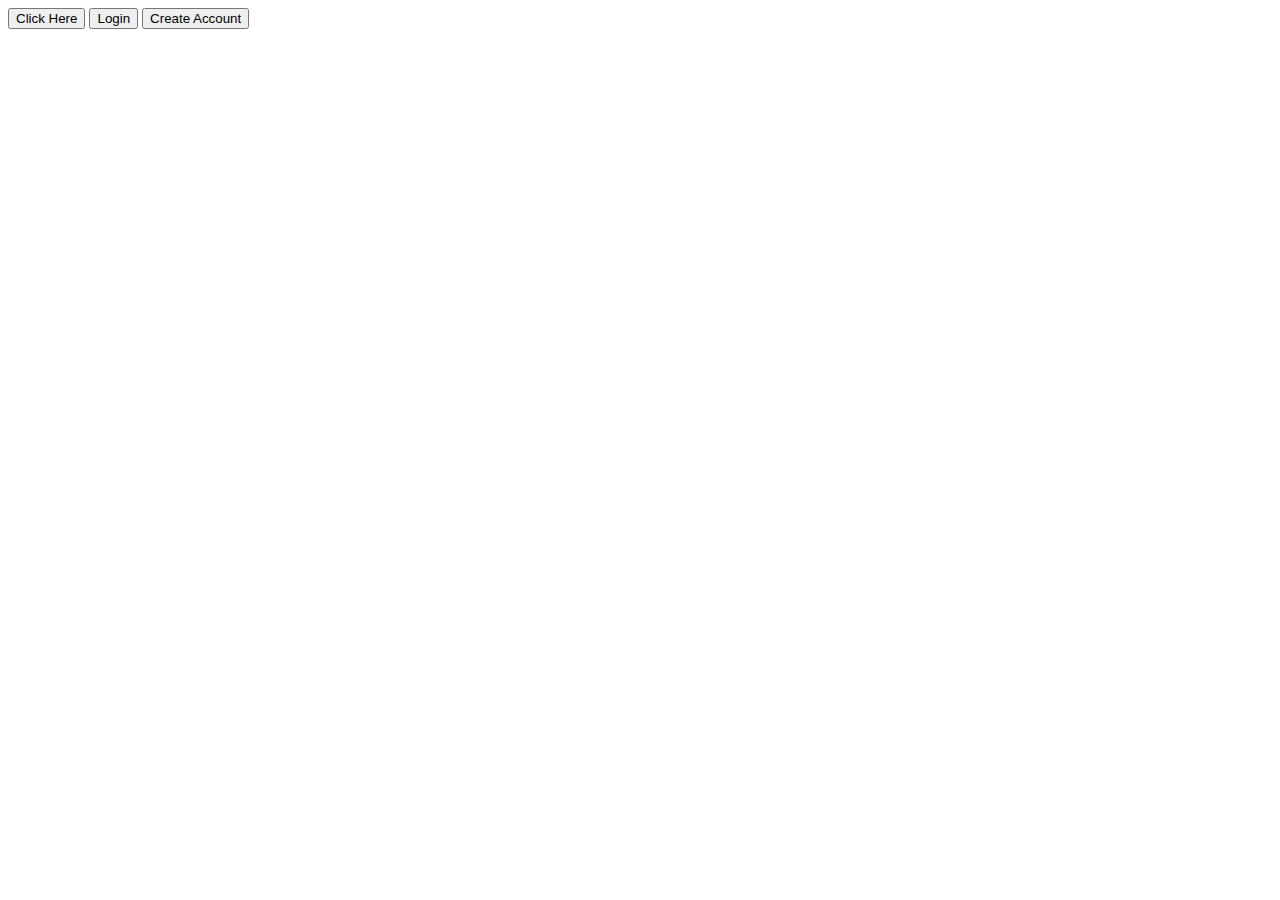
<file: index.html>
<!doctype html>
<html lang="en">
<head>
    <meta charset="UTF-8">
    <meta name="viewport"
          content="width=device-width, user-scalable=no, initial-scale=1.0, maximum-scale=1.0, minimum-scale=1.0">
    <meta http-equiv="X-UA-Compatible" content="ie=edge">
    <title>Button</title>
</head>
<body>
<button onclick="alert('Thanks')">Click Here</button>
<button>Login</button>
<button>Create Account</button>
</body>
</html>
</file>
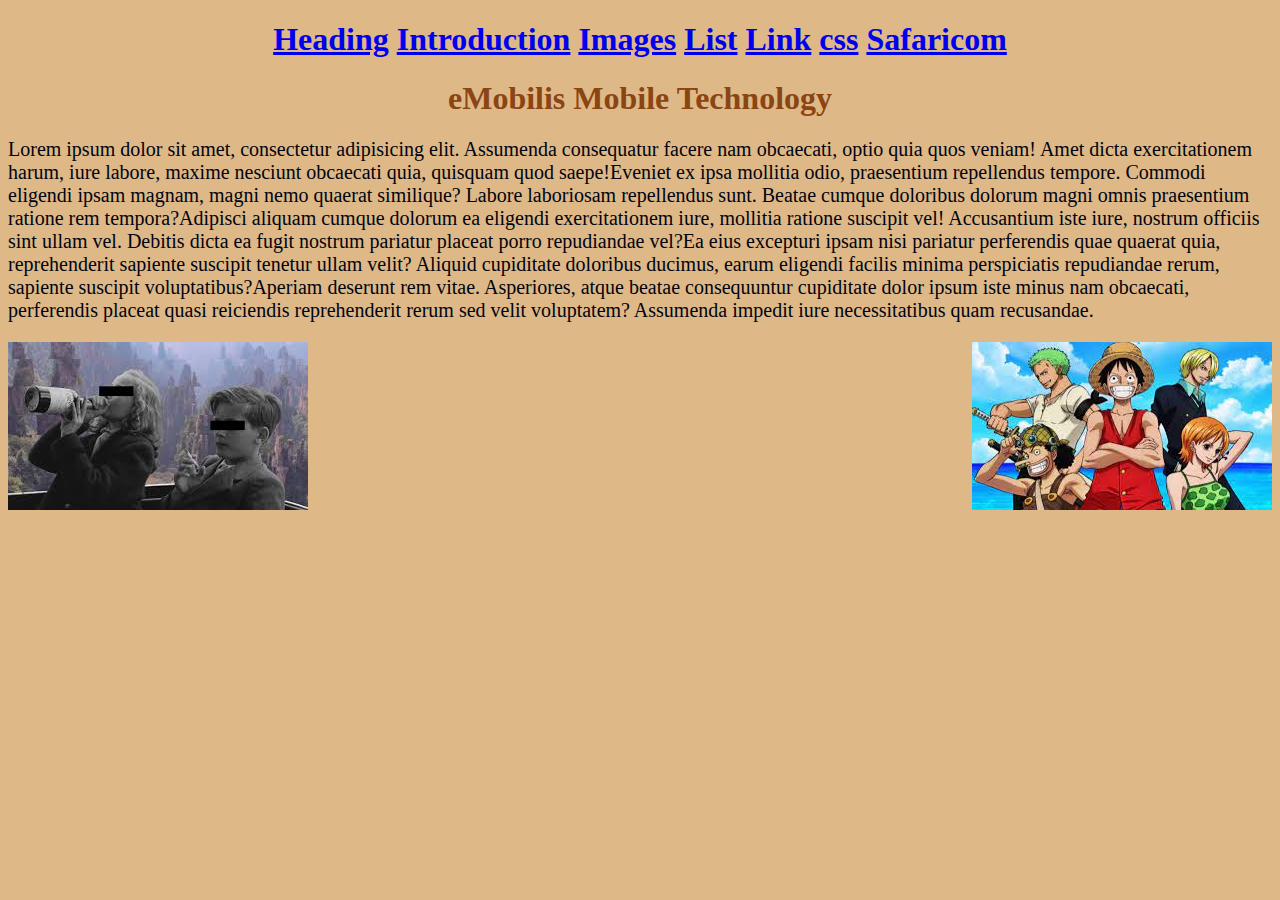
<file: css.html>
<!doctype html>
<html lang="en">
<head>
    <link rel="icon" href="images/skull.jpeg">
    <style>
        h1{
            color: saddlebrown;
            font-family: Samanata;
            text-align: center;

        }
        body{
            background-color: burlywood;

        }
        p{
            color: rgb(1, 4, 16);
            font-size: 20px;
        }
    </style>
    <meta charset="UTF-8">
    <meta name="viewport"
          content="width=device-width, user-scalable=no, initial-scale=1.0, maximum-scale=1.0, minimum-scale=1.0">
    <meta http-equiv="X-UA-Compatible" content="ie=edge">
    <title>css</title>
</head>
<body>
<h1>
<a href="heading.html">Heading</a>
<a href="introduction.html">Introduction</a>
<a href="img.html">Images</a>
<a href="list.html">List</a>
<a href="link.html">Link</a>
<a href="css.html">css</a>
<a href="safaricom.html">Safaricom</a>
    </h1>
<h1>eMobilis Mobile Technology</h1>
<p><span>Lorem ipsum dolor sit amet, consectetur adipisicing elit. Assumenda consequatur facere nam obcaecati, optio quia quos veniam! Amet dicta exercitationem harum, iure labore, maxime nesciunt obcaecati quia, quisquam quod saepe!</span><span>Eveniet ex ipsa mollitia odio, praesentium repellendus tempore. Commodi eligendi ipsam magnam, magni nemo quaerat similique? Labore laboriosam repellendus sunt. Beatae cumque doloribus dolorum magni omnis praesentium ratione rem tempora?</span><span>Adipisci aliquam cumque dolorum ea eligendi exercitationem iure, mollitia ratione suscipit vel! Accusantium iste iure, nostrum officiis sint ullam vel. Debitis dicta ea fugit nostrum pariatur placeat porro repudiandae vel?</span><span>Ea eius excepturi ipsam nisi pariatur perferendis quae quaerat quia, reprehenderit sapiente suscipit tenetur ullam velit? Aliquid cupiditate doloribus ducimus, earum eligendi facilis minima perspiciatis repudiandae rerum, sapiente suscipit voluptatibus?</span><span>Aperiam deserunt rem vitae. Asperiores, atque beatae consequuntur cupiditate dolor ipsum iste minus nam obcaecati, perferendis placeat quasi reiciendis reprehenderit rerum sed 
    velit voluptatem? Assumenda impedit
    iure necessitatibus quam recusandae.</span></p>
<img src="images/red.jpeg"width="300" height="168" alt="" align="right">
<img src="images/kids.jpeg" width="300" height="168" alt="">

</body>
</html>
</file>
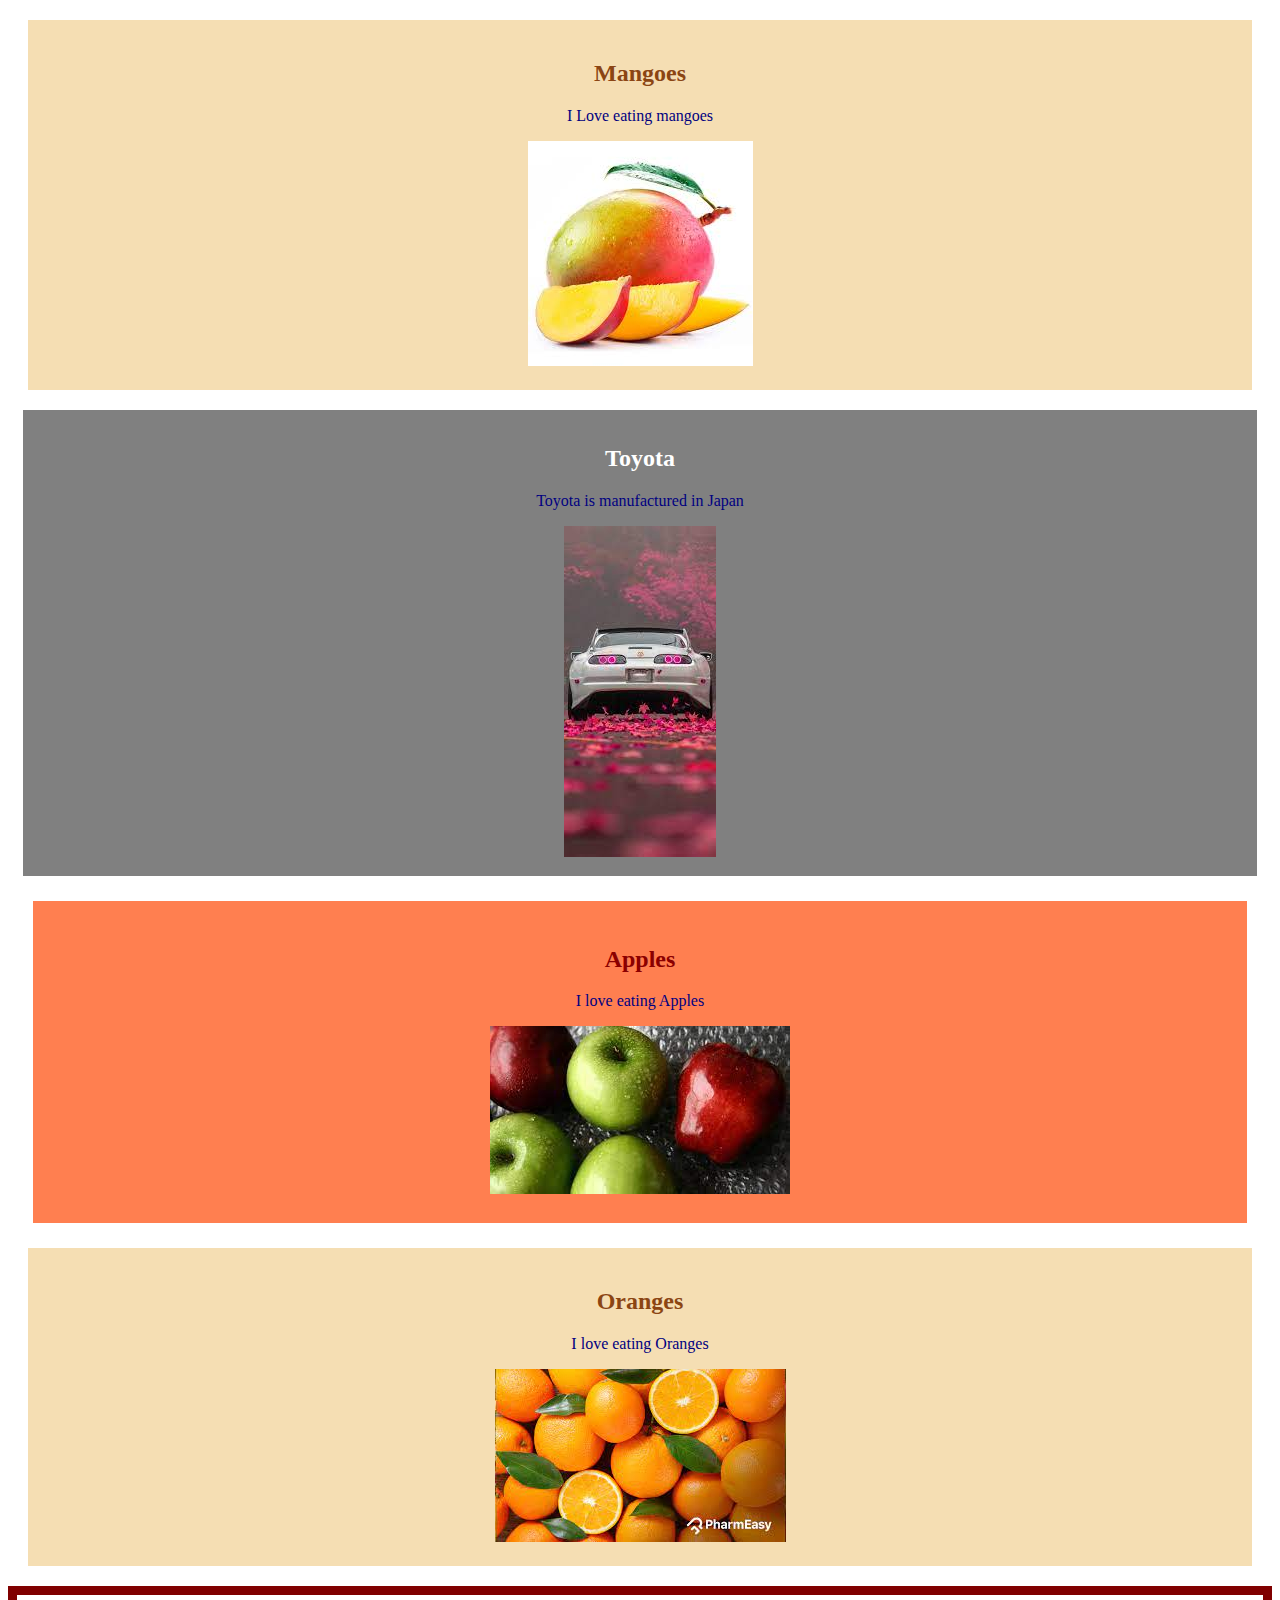
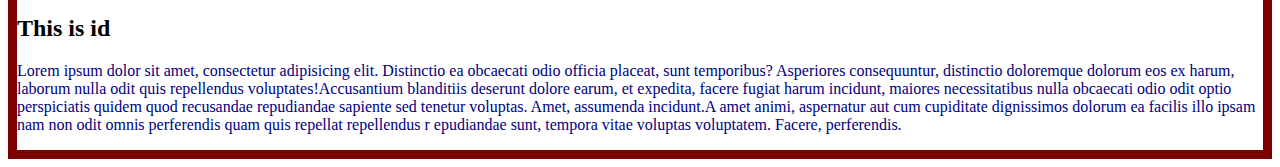
<file: div.html>
<!doctype html>
<html lang="en">
<head>
    <link rel="stylesheet" href="css/style.css">
    <meta charset="UTF-8">
    <meta name="viewport"
          content="width=device-width, user-scalable=no, initial-scale=1.0, maximum-scale=1.0, minimum-scale=1.0">
    <meta http-equiv="X-UA-Compatible" content="ie=edge">
    <title>Div</title>
</head>
<body>
<div class="fruits">
  <h2>Mangoes</h2>
  <p>I Love eating mangoes</p>
    <img src="images/mango.jpeg"alt="">

</div>
<div class="cars">
  <h2>Toyota</h2>
  <p>Toyota is manufactured in Japan</p>
    <img src="images/supra.jpeg" alt="">
</div>
<div class="FRUITS">
  <h2>Apples</h2>
  <p>I love eating Apples</p>
    <img src="images/apples.jpeg" width="300"  height="168" alt="">
</div>
<div class="fruits">
  <h2>Oranges</h2>
  <p>I love eating Oranges</p>
    <img src="images/oranges.jpeg" alt="">
</div>

<div id="school">
    <h2>This is id</h2>
    <p><span>Lorem ipsum dolor sit amet, consectetur adipisicing elit. Distinctio ea obcaecati odio officia placeat, sunt temporibus? Asperiores consequuntur, distinctio doloremque dolorum eos ex harum, laborum nulla odit quis repellendus voluptates!</span><span>Accusantium blanditiis deserunt dolore earum, et expedita, facere fugiat harum incidunt, maiores necessitatibus nulla obcaecati odio odit optio perspiciatis quidem quod recusandae repudiandae sapiente sed tenetur voluptas. Amet, assumenda incidunt.</span><span>A amet animi, aspernatur aut cum cupiditate dignissimos dolorum ea facilis illo ipsam nam non odit omnis perferendis quam quis repellat repellendus r
        epudiandae sunt, tempora vitae voluptas voluptatem. Facere, perferendis.</span></p>
</div>

</body>
</html>
</file>
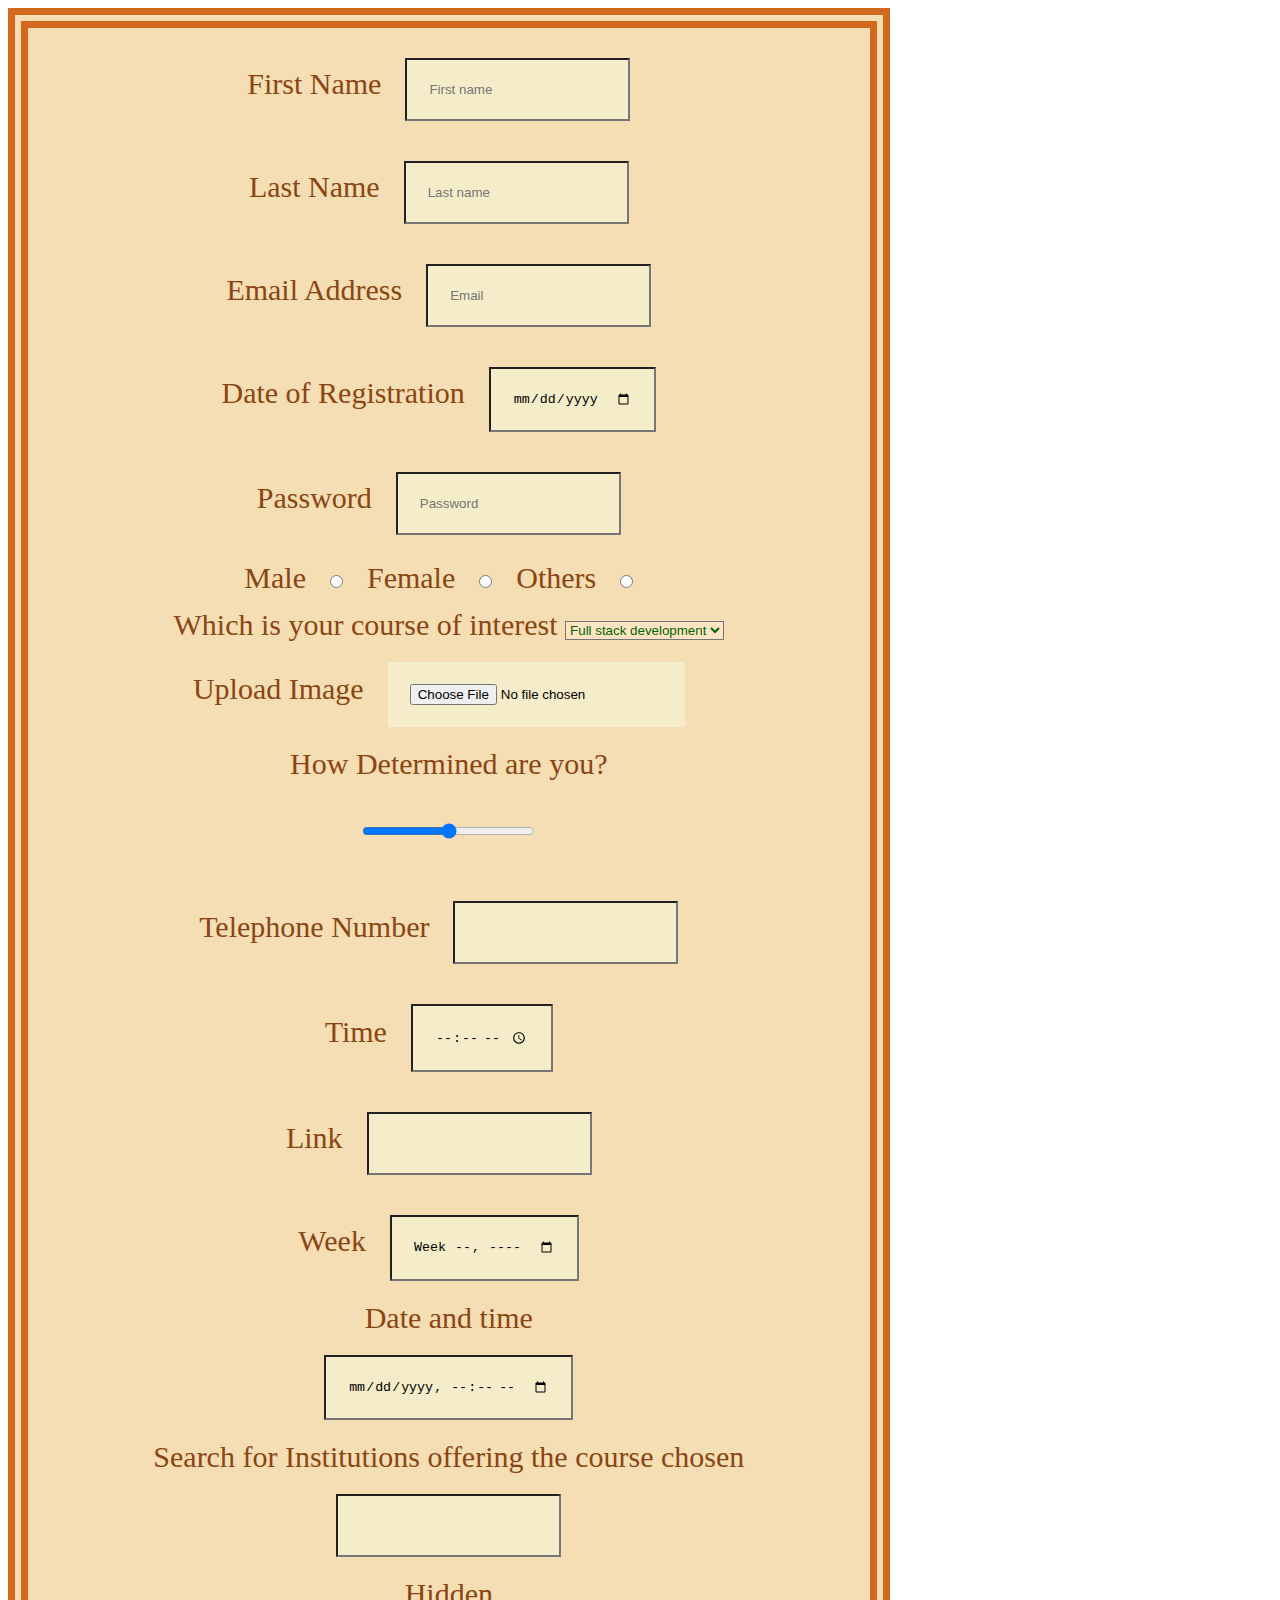
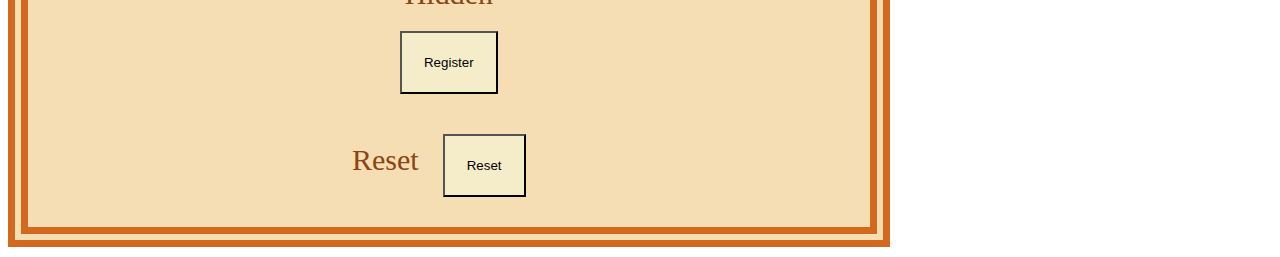
<file: forms.html>
<!doctype html>
<html lang="en">
<head>
    <link rel="stylesheet" href="css/style.css">
    <meta charset="UTF-8">
    <meta name="viewport"
          content="width=device-width, user-scalable=no, initial-scale=1.0, maximum-scale=1.0, minimum-scale=1.0">
    <meta http-equiv="X-UA-Compatible" content="ie=edge">
    <title>forms</title>
</head>
<body>
<form action="" method="">
    <label for="fname">First Name</label>
    <input type="text" id="fname" placeholder="First name"><br>
    <label for="lname">Last Name</label>
    <input type="text" id="lname" placeholder="Last name"><br>
    <label for="email">Email Address</label>
    <input type="email" id="email" placeholder="Email"><br>
    <label for="dor">Date of Registration</label>
    <input type="date" id="dor" ><br>
    <label for="password">Password</label>
    <input type="password" id="password" placeholder="Password"><br>
     <label for="male">Male</label>
    <input type="radio" id="male" name="gender">
    <label for="female">Female</label>
    <input type="radio" id="female" name="gender">
    <label for="others">Others</label>
    <input type="radio" id="others" name="gender"><br>
    <label for="course">Which is your course of interest </label>
    <select name="course" id="course">
        <option value="Full stack">Full stack development</option>
        <option value="Javascript">Javascript</option>
        <option value="Python">Python</option>
        <option value="Css">Css</option>
        <option value="C++">C++</option>
        <option value="Html5">Html 5</option>

    </select><br>
    <label for="image">Upload Image</label>
    <input type="file" id="image"><br>
    <label for="range">How Determined are you?</label><br>
    <input type="range" id="range"><br>


    <label for="tel">Telephone Number</label>
<input type="tel" id="tel"><br>
    <label for="time">Time</label>
<input type="time" id="time"><br>
    <label for="url">Link</label>
<input type="url" id="url"><br>
    <label for="week">Week</label>
<input type="week" id="week"><br>
<label for="local time">Date and time</label><br>
    <input type="datetime-local" id="local time"><br>  
    <label for="search">Search for Institutions offering the course chosen </label><br>
    <input type="search" id="search"><br>
    <label for="hidden">Hidden</label>
    <input type="hidden" id="hidden"><br>


    <input type="submit" value="Register"><br>
   <label for="reset">Reset</label>
<input type="reset" id="reset">
</form>
</body>
</html>
</file>
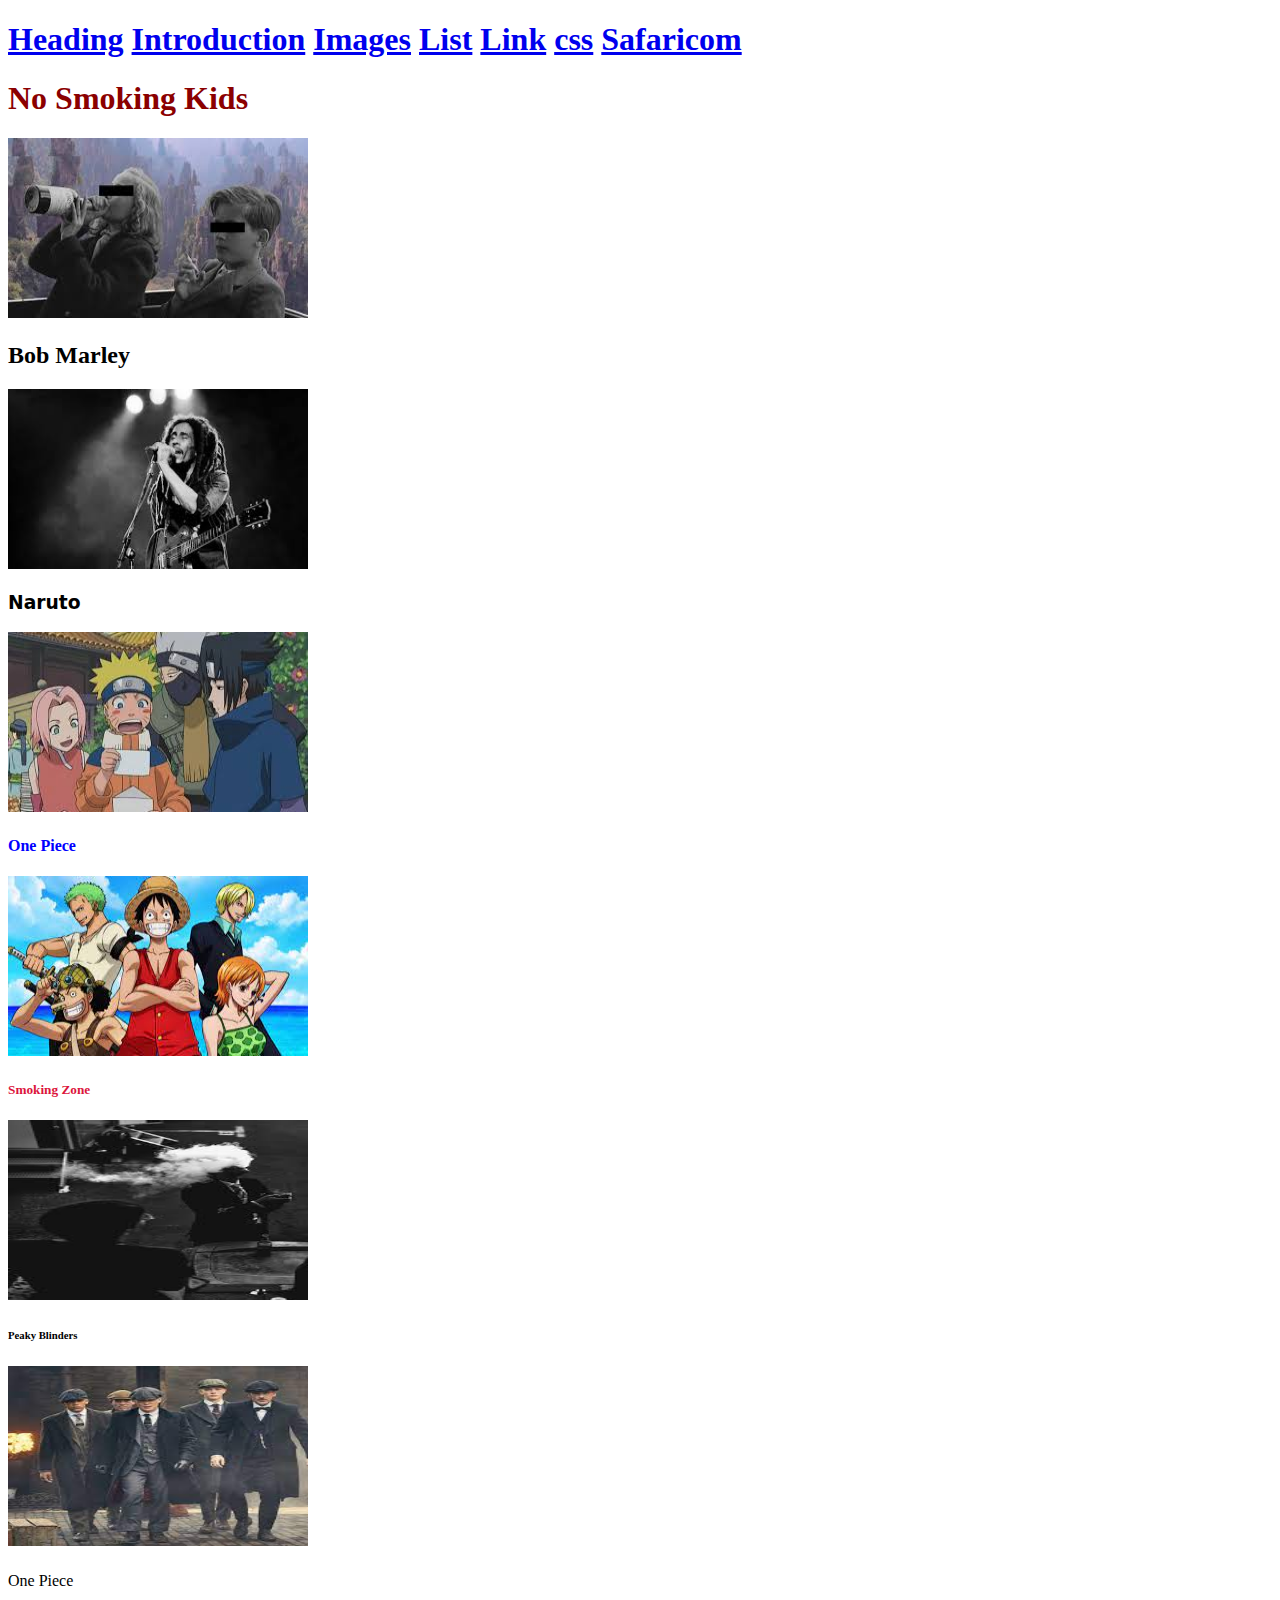
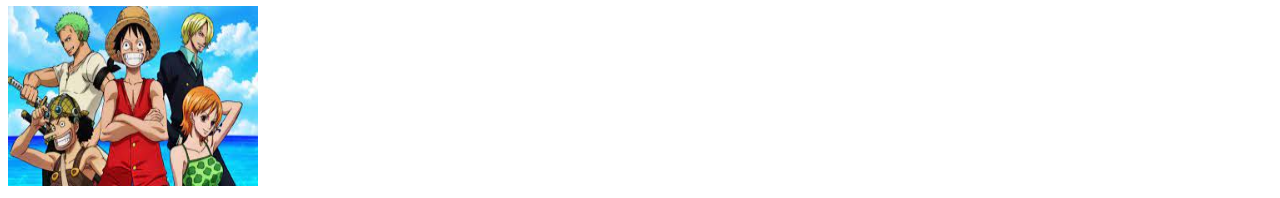
<file: heading.html>
<!doctype html>
<html lang="en">
<head>
    <link rel="icon" href="images/skull.jpeg">
    <meta charset="UTF-8">
    <meta name="viewport"
          content="width=device-width, user-scalable=no, initial-scale=1.0, maximum-scale=1.0, minimum-scale=1.0">
    <meta http-equiv="X-UA-Compatible" content="ie=edge">
    <title>Heading</title>
</head>
<body>
<h1>
<a href="heading.html">Heading</a>
<a href="introduction.html">Introduction</a>
<a href="img.html">Images</a>
<a href="list.html">List</a>
<a href="link.html">Link</a>
<a href="css.html">css</a>
<a href="safaricom.html">Safaricom</a>
    </h1>

<h1 style="color:darkred;">No Smoking Kids</h1>
<img src="images/kids.jpeg" width="300"height="180" alt="">
<h2 style="font-family: Chilanka" >Bob Marley </h2>
<img src="images/bob.jpeg"width="300"height="180" alt="">
<h3 style="font-family:'DejaVu Sans'">Naruto</h3>
<img src="images/blue.jpeg"width="300"height="180" alt="">

<h4 style="color:blue;">One Piece</h4>
<img src="images/red.jpeg"width="300"height="180" alt="">
<h5 style="color: crimson">Smoking Zone</h5>
<img src="images/smoke.jpeg"width="300"height="180" alt="">
<h6 style="text-align: left">Peaky Blinders</h6>
<img src="images/peaky.jpeg"width="300"height="180" alt="">
<h1 style="text-align:left"></h1>
<p>One Piece</p>
<img src="images/red.jpeg" alt="" width="250" height="180">

</body>
</html>
</file>
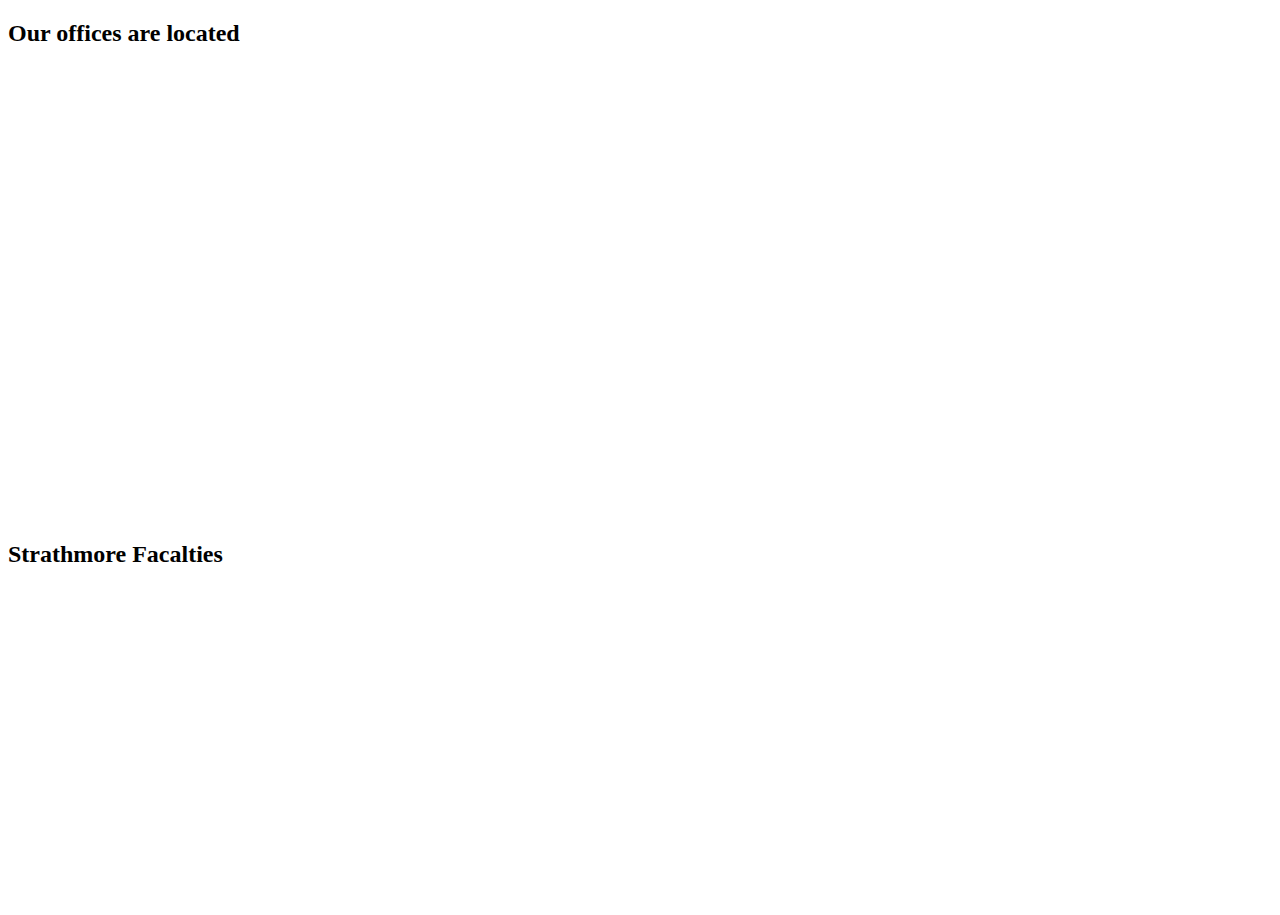
<file: iframe.html>
<!doctype html>
<html lang="en">
<head>
    <meta charset="UTF-8">
    <meta name="viewport"
          content="width=device-width, user-scalable=no, initial-scale=1.0, maximum-scale=1.0, minimum-scale=1.0">
    <meta http-equiv="X-UA-Compatible" content="ie=edge">
    <title>iframe</title>
</head>
<body>
<h2>Our offices are located</h2>
<iframe src="https://www.google.com/maps/embed?pb=!1m18!1m12!1m3!1d3988.776594177299!2d36.81033261509199!3d-1.3093245360218637!2m3!1f0!2f0!3f0!3m2!1i1024!2i768!4f13.1!3m3!1m2!1s0x182f112e9eff4827%3A0x17a918597484c8ea!2sChuo%20Kikuu%20cha%20Strathmore!5e0!3m2!1ssw!2ske!4v1676295881430!5m2!1ssw!2ske" width="100%" height="450" style="border:0;" allowfullscreen="" loading="lazy" referrerpolicy="no-referrer-when-downgrade"></iframe>
<h2>Strathmore Facalties</h2>
<iframe width="560" height="315" src="https://www.youtube.com/embed/WmuSvBcA6NA" title="YouTube video player" frameborder="0" allow="accelerometer; autoplay; clipboard-write; encrypted-media; gyroscope; picture-in-picture; web-share" allowfullscreen></iframe>
</body>
</html>
</file>
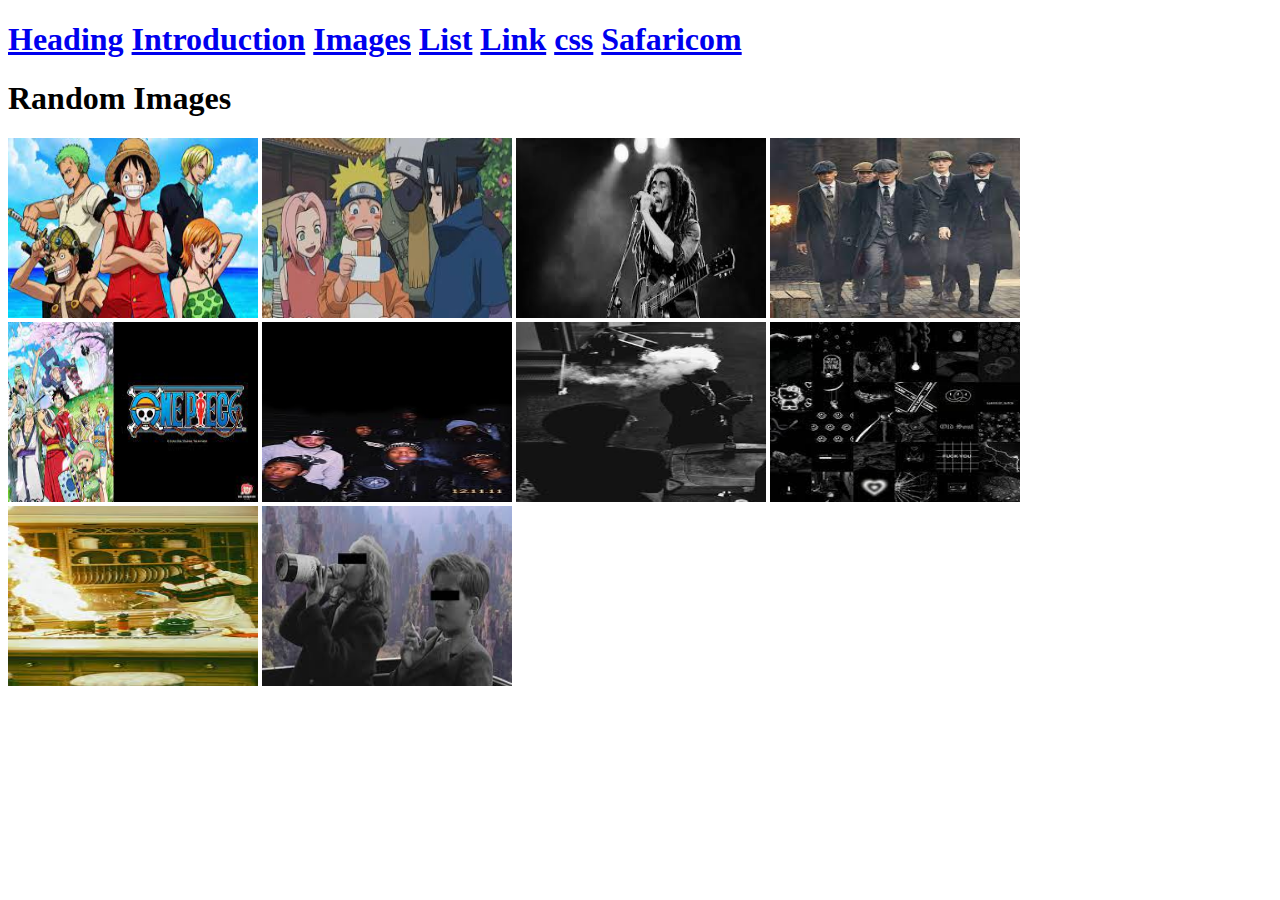
<file: img.html>
<!doctype html>
<html lang="en">
<head>
    <link rel="icon" href="images/skull.jpeg">
    <meta charset="UTF-8">
    <meta name="viewport"
          content="width=device-width, user-scalable=no, initial-scale=1.0, maximum-scale=1.0, minimum-scale=1.0">
    <meta http-equiv="X-UA-Compatible" content="ie=edge">
    <title>images</title>
</head>
<body>
<h1>
<a href="heading.html">Heading</a>
<a href="introduction.html">Introduction</a>
<a href="img.html">Images</a>
<a href="list.html">List</a>
<a href="link.html">Link</a>
<a href="css.html">css</a>
<a href="safaricom.html">Safaricom</a>
</h1>
<h1 style="font-family: AnjaliOldLipi">Random Images</h1>

<img src="images/red.jpeg" alt="" width="250" height="180">
<img src="images/blue.jpeg" alt="" width="250" height="180">
<img src="images/bob.jpeg" alt="" width="250" height="180">
<img src="images/peaky.jpeg" alt="" width="250" height="180">
<img src="images/one.jpeg" alt=""width="250" height="180">
<img src="images/asap.jpeg" alt=""width="250" height="180">
<img src="images/smoke.jpeg" alt=""width="250" height="180">
<img src="images/black.jpeg" alt=""width="250" height="180">
<img src="images/fresh.jpeg" alt=""width="250" height="180">
<img src="images/kids.jpeg" alt=""width="250" height="180">

</body>
</html>
</file>
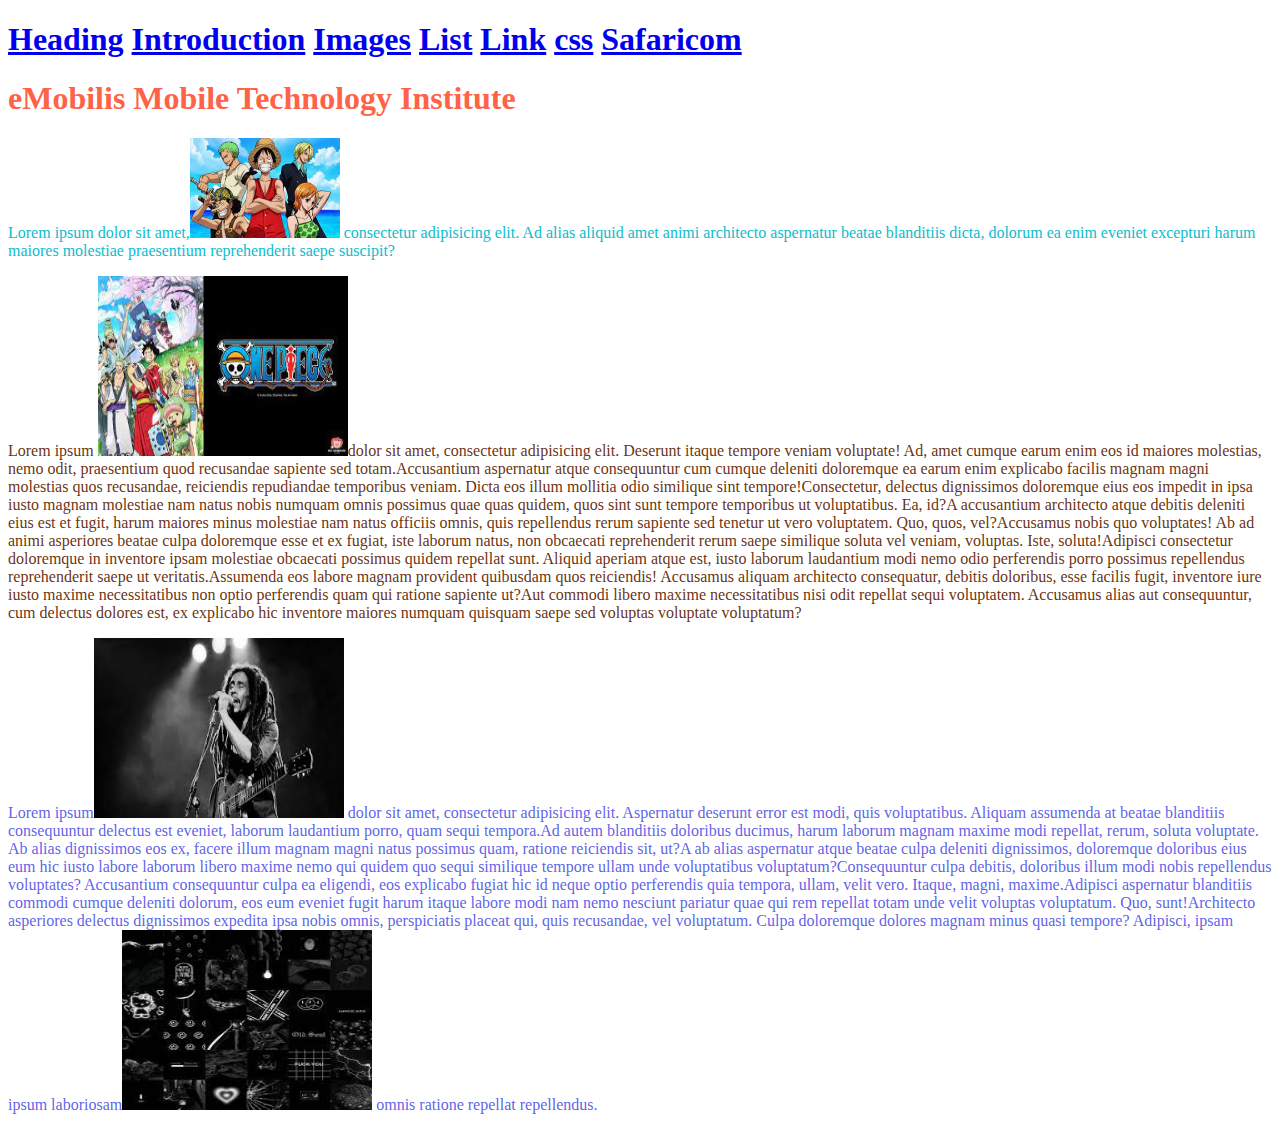
<file: introduction.html>
<!doctype html>
<html lang="en">
<head>
    <link rel="icon" href="images/skull.jpeg">
    <meta charset="UTF-8">
    <meta name="viewport"
          content="width=device-width, user-scalable=no, initial-scale=1.0, maximum-scale=1.0, minimum-scale=1.0">
    <meta http-equiv="X-UA-Compatible" content="ie=edge">
    <title>Introduction</title>
</head>
<body>
<h1>
<a href="heading.html">Heading</a>
<a href="introduction.html">Introduction</a>
<a href="img.html">Images</a>
<a href="list.html">List</a>
<a href="link.html">Link</a>
<a href="css.html">css</a>
<a href="safaricom.html">Safaricom</a>
    </h1>

<h1 style="color: tomato">eMobilis Mobile Technology Institute</h1>
<p style="color:rgb(12,188,206);">Lorem ipsum dolor sit
    amet,<img src="images/red.jpeg" height="100" width="150" alt=""> consectetur adipisicing elit. Ad alias aliquid amet animi architecto aspernatur beatae blanditiis dicta, dolorum ea enim eveniet
    excepturi harum maiores molestiae praesentium reprehenderit saepe suscipit?</p>
<p style="color: rgba(98,39,3,0.96)"><span>Lorem ipsum <img src="images/one.jpeg" alt=""width="250" height="180">dolor sit amet, consectetur adipisicing elit. Deserunt itaque tempore veniam voluptate! Ad, amet cumque earum enim eos id maiores molestias, nemo odit, praesentium quod recusandae sapiente sed totam.</span><span>Accusantium aspernatur atque consequuntur cum cumque deleniti doloremque ea earum enim explicabo facilis magnam magni molestias quos recusandae, reiciendis repudiandae temporibus veniam. Dicta eos illum mollitia odio similique sint tempore!</span><span>Consectetur, delectus dignissimos doloremque eius eos impedit in ipsa iusto magnam molestiae nam natus nobis numquam omnis possimus quae quas quidem, quos sint sunt tempore temporibus ut voluptatibus. Ea, id?</span><span>A accusantium architecto atque debitis deleniti eius est et fugit, harum maiores minus molestiae nam natus officiis omnis, quis repellendus rerum sapiente sed tenetur ut vero voluptatem. Quo, quos, vel?</span><span>Accusamus nobis quo voluptates! Ab ad animi asperiores beatae culpa doloremque esse et ex fugiat, iste laborum natus, non obcaecati reprehenderit rerum saepe similique soluta vel veniam, voluptas. Iste, soluta!</span><span>Adipisci consectetur doloremque in inventore ipsam molestiae obcaecati possimus quidem repellat sunt. Aliquid aperiam atque est, iusto laborum laudantium modi nemo odio perferendis porro possimus repellendus reprehenderit saepe ut veritatis.</span><span>Assumenda eos labore magnam provident quibusdam quos reiciendis! Accusamus aliquam architecto consequatur, debitis doloribus, esse facilis fugit, inventore iure iusto maxime necessitatibus non optio perferendis quam qui ratione sapiente ut?</span><span>Aut commodi libero maxime necessitatibus nisi odit repellat sequi voluptatem. Accusamus alias aut consequuntur, cum delectus dolores est, ex explicabo hic
    inventore maiores numquam quisquam saepe sed voluptas voluptate voluptatum?</span></p>
<p style="color: rgba(86,89,231,0.96)"><span>Lorem ipsum<img src="images/bob.jpeg" alt="" width="250" height="180"> dolor sit amet, consectetur adipisicing elit. Aspernatur deserunt error est modi, quis voluptatibus. Aliquam assumenda at beatae blanditiis consequuntur delectus est eveniet, laborum laudantium porro, quam sequi tempora.</span><span>Ad autem blanditiis doloribus ducimus, harum laborum magnam maxime modi repellat, rerum, soluta voluptate. Ab alias dignissimos eos ex, facere illum magnam magni natus possimus quam, ratione reiciendis sit, ut?</span><span>A ab alias aspernatur atque beatae culpa deleniti dignissimos, doloremque doloribus eius eum hic iusto labore laborum libero maxime nemo qui quidem quo sequi similique tempore ullam unde voluptatibus voluptatum?</span><span>Consequuntur culpa debitis, doloribus illum modi nobis repellendus voluptates? Accusantium consequuntur culpa ea eligendi, eos explicabo fugiat hic id neque optio perferendis quia tempora, ullam, velit vero. Itaque, magni, maxime.</span><span>Adipisci aspernatur blanditiis commodi cumque deleniti dolorum, eos eum eveniet fugit harum itaque labore modi nam nemo nesciunt pariatur quae qui rem repellat totam unde velit voluptas voluptatum. Quo, sunt!</span><span>Architecto asperiores delectus dignissimos expedita ipsa nobis omnis, perspiciatis placeat qui, quis recusandae, vel voluptatum. Culpa doloremque dolores magnam minus quasi tempore?
    Adipisci, ipsam ipsum laboriosam<img src="images/black.jpeg" alt=""width="250" height="180"> omnis ratione repellat repellendus.</span></p>

</body>
</html>
</file>
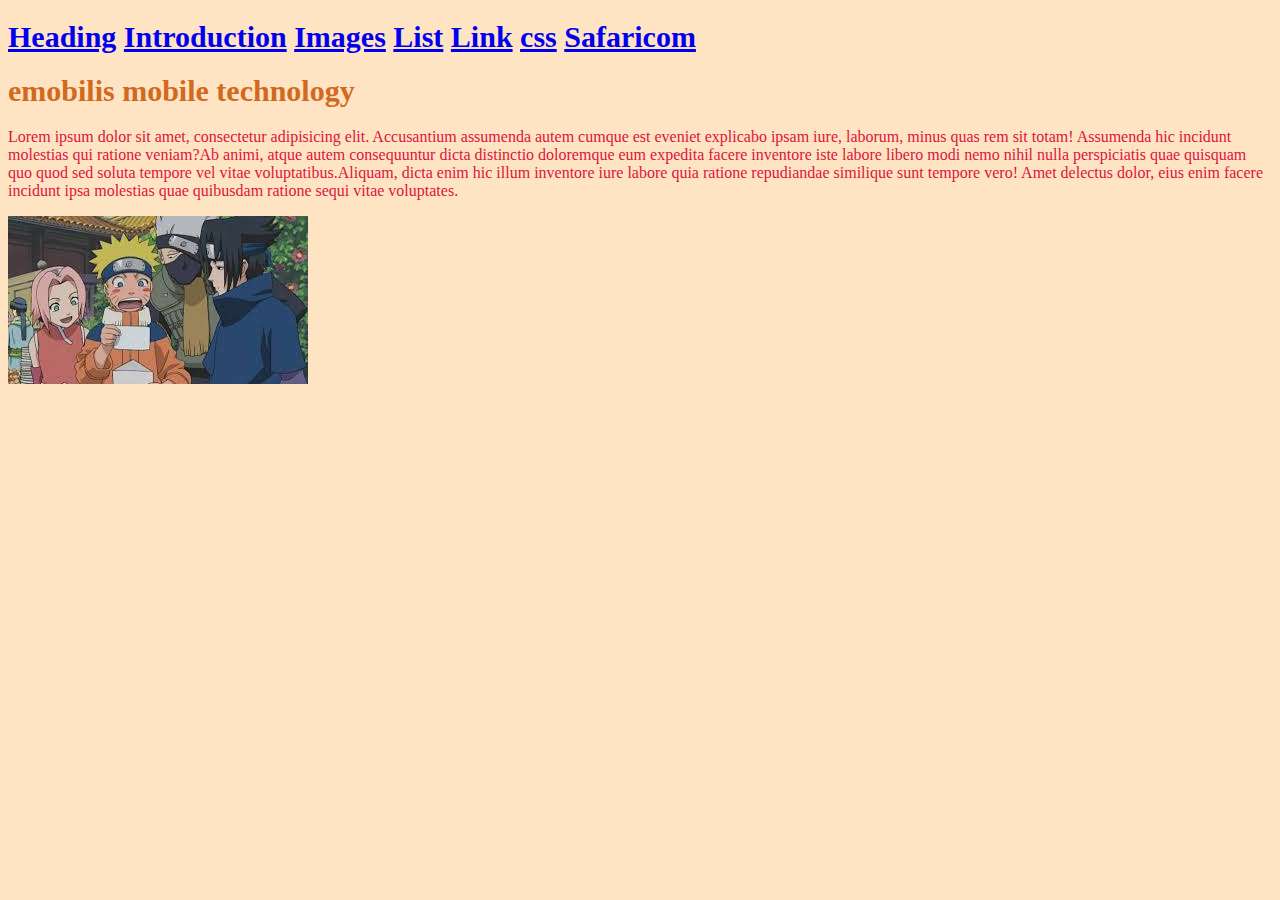
<file: link.html>
<!doctype html>
<html lang="en">
<head>
    <style>
        h1{
            color: chocolate;
            font-family: Chilanka;
            font-size: 30px;
        }
        p{
            color: crimson;
            font-family:AnjaliOldLipi;

        }
        body{
            background-color: bisque;
        }
    </style>
    <meta charset="UTF-8">
    <link rel="icon" href="images/skull.jpeg">
    <meta name="viewport"
          content="width=device-width, user-scalable=no, initial-scale=1.0, maximum-scale=1.0, minimum-scale=1.0">
    <meta http-equiv="X-UA-Compatible" content="ie=edge">
    <title>link</title>
</head>
<body>
<h1>
<a href="heading.html">Heading</a>
<a href="introduction.html">Introduction</a>
<a href="img.html">Images</a>
<a href="list.html">List</a>
<a href="link.html">Link</a>
<a href="css.html">css</a>
<a href="safaricom.html">Safaricom</a>
</h1>
<h1>emobilis mobile technology</h1>
<p><span>Lorem ipsum dolor sit amet, consectetur adipisicing elit. Accusantium assumenda autem cumque est eveniet explicabo ipsam iure, laborum, minus quas rem sit totam! Assumenda hic incidunt molestias qui ratione veniam?</span><span>Ab animi, atque autem consequuntur dicta distinctio doloremque eum expedita facere inventore iste labore libero modi nemo nihil nulla perspiciatis quae quisquam quo quod sed soluta tempore vel vitae voluptatibus.</span><span>Aliquam, dicta enim hic illum inventore iure labore quia ratione repudiandae similique sunt tempore vero! Amet delectus dolor, eius enim facere incidunt
    ipsa molestias quae quibusdam ratione sequi vitae voluptates.</span></p>
<img src="images/blue.jpeg" alt="">
</body>
</html>
</file>
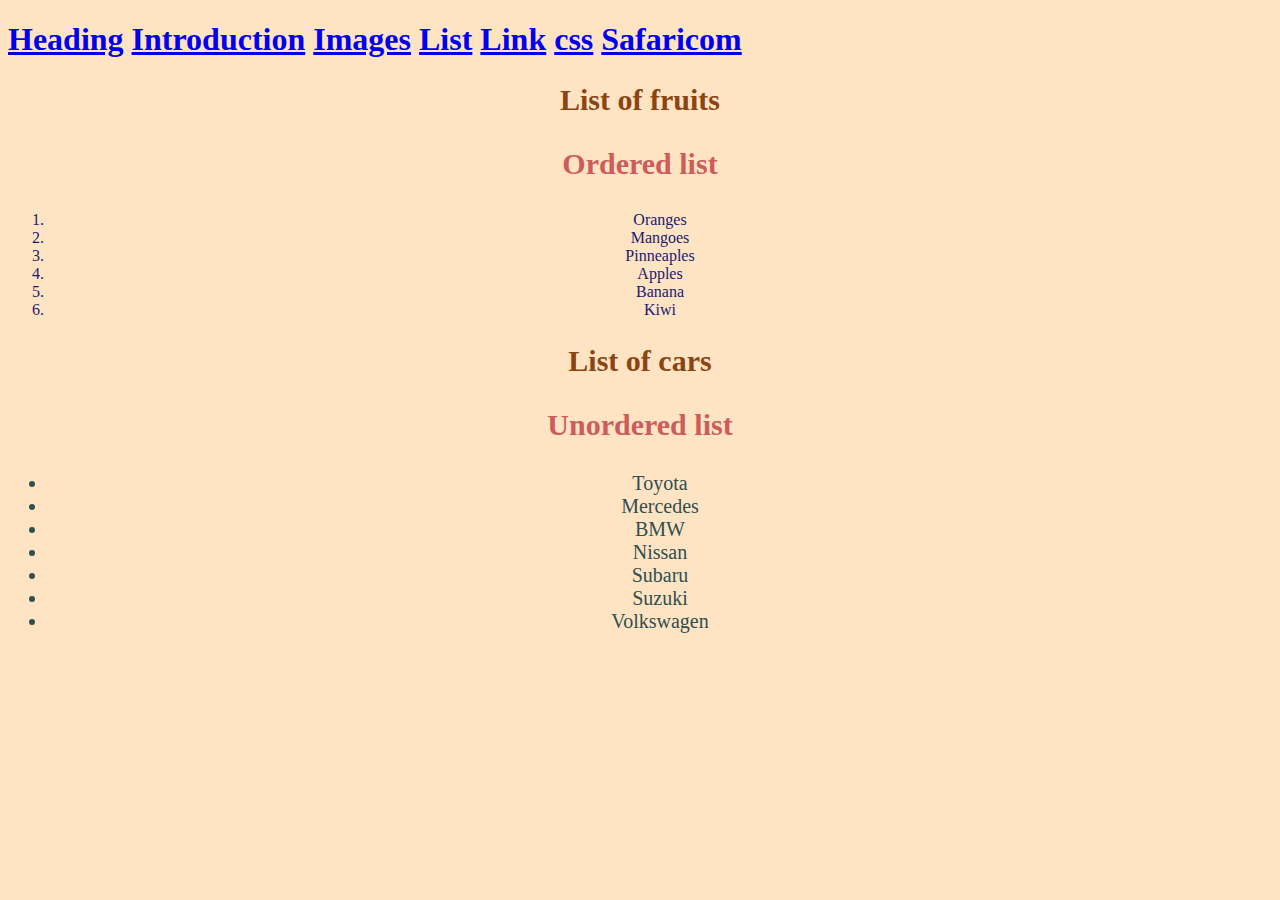
<file: list.html>
<!doctype html>
<html lang="en">
<head>
  <style>
    h2{
      color: saddlebrown;
      font-family: AnjaliOldLipi;
      text-align: center;
      font-size: 30px;
    }
    h3{
      color: indianred;
      text-align: center;
      font-family: "Bitstream Charter";
      font-size: 30px;
    }
    ol{
      color: midnightblue;
      text-align: center;
      font-family: "Fira Code";

    }
    ul{
      color: darkslategrey;
      text-align: center;
      font-family: Gurajada;
      font-size: 20px;
    }
    body{
      background-color: bisque;
    }
  </style>
  <link rel="icon" href="images/skull.jpeg">
    <meta charset="UTF-8">
    <meta name="viewport"
          content="width=device-width, user-scalable=no, initial-scale=1.0, maximum-scale=1.0, minimum-scale=1.0">
    <meta http-equiv="X-UA-Compatible" content="ie=edge">
    <title>List</title>
</head>
<body>
<h1>
<a href="heading.html">Heading</a>
<a href="introduction.html">Introduction</a>
<a href="img.html">Images</a>
<a href="list.html">List</a>
<a href="link.html">Link</a>
<a href="css.html">css</a>
<a href="safaricom.html">Safaricom</a>
  </h1>
<h2>List of fruits</h2>
<h3>Ordered list</h3>
<ol>
  <li>Oranges</li>
  <li>Mangoes</li>
  <li>Pinneaples</li>
  <li>Apples</li>
  <li>Banana</li>
  <li>Kiwi</li>


</ol>
<h2>List of cars</h2>
<h3>Unordered list</h3>
<ul>
  <li>Toyota</li>
  <li>Mercedes</li>
  <li>BMW</li>
  <li>Nissan</li>
  <li>Subaru</li>
  <li>Suzuki</li>
  <li>Volkswagen</li>
</ul>






</body>
</html>
</file>
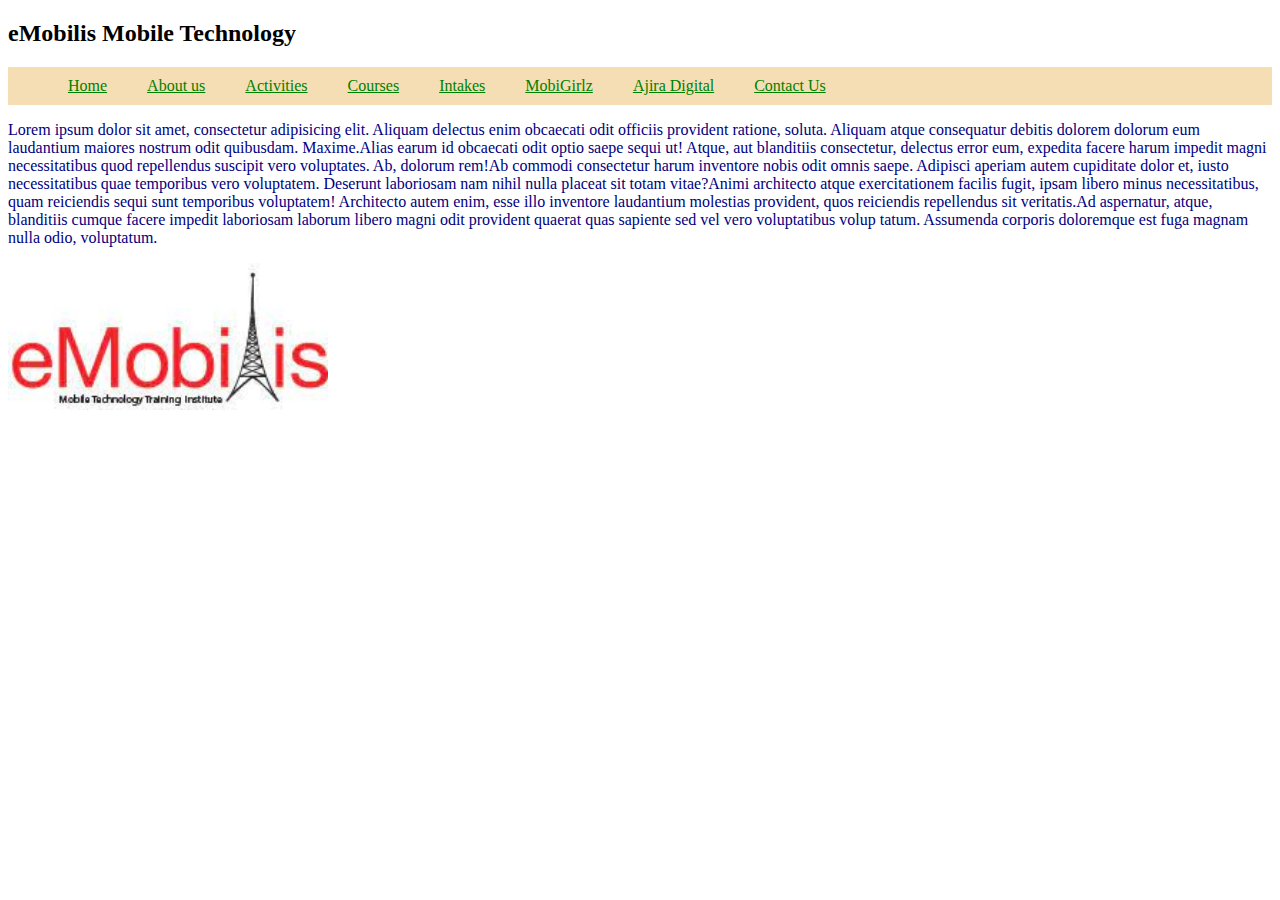
<file: navigation.html>
<!doctype html>
<html lang="en">
<head>
    <link rel="icon" href="images/e.png">
    <link rel="stylesheet" href="css/style.css">
    <meta charset="UTF-8">
    <meta name="viewport"
          content="width=device-width, user-scalable=no, initial-scale=1.0, maximum-scale=1.0, minimum-scale=1.0">
    <meta http-equiv="X-UA-Compatible" content="ie=edge">
    <title>navbar</title>
</head>
<body>

<h2>eMobilis Mobile Technology</h2>
<ul>
  <li><a href="#">Home</a></li>
  <li><a href="#">About us</a></li>
  <li><a href="#">Activities</a></li>
  <li><a href="#">Courses</a></li>
    <li><a href="">Intakes</a></li>
    <li><a href="">MobiGirlz</a></li>
    <li><a href="">Ajira Digital</a></li>
    <li><a href="">Contact Us</a></li>
</ul>
<p><span>Lorem ipsum dolor sit amet, consectetur adipisicing elit. Aliquam delectus enim obcaecati odit officiis provident ratione, soluta. Aliquam atque consequatur debitis dolorem dolorum eum laudantium maiores nostrum odit quibusdam. Maxime.</span><span>Alias earum id obcaecati odit optio saepe sequi ut! Atque, aut blanditiis consectetur, delectus error eum, expedita facere harum impedit magni necessitatibus quod repellendus suscipit vero voluptates. Ab, dolorum rem!</span><span>Ab commodi consectetur harum inventore nobis odit omnis saepe. Adipisci aperiam autem cupiditate dolor et, iusto necessitatibus quae temporibus vero voluptatem. Deserunt laboriosam nam nihil nulla placeat sit totam vitae?</span><span>Animi architecto atque exercitationem facilis fugit, ipsam libero minus necessitatibus, quam reiciendis sequi sunt temporibus voluptatem! Architecto autem enim, esse illo inventore laudantium molestias provident, quos reiciendis repellendus sit veritatis.</span><span>Ad aspernatur, atque, blanditiis cumque facere impedit laboriosam laborum libero magni odit provident quaerat quas sapiente sed vel vero voluptatibus volup
    tatum. Assumenda corporis doloremque est fuga magnam nulla odio, voluptatum.</span></p>
<img src="images/emobilis.jpeg" width="320"  alt="">
</body>
</html>
</file>
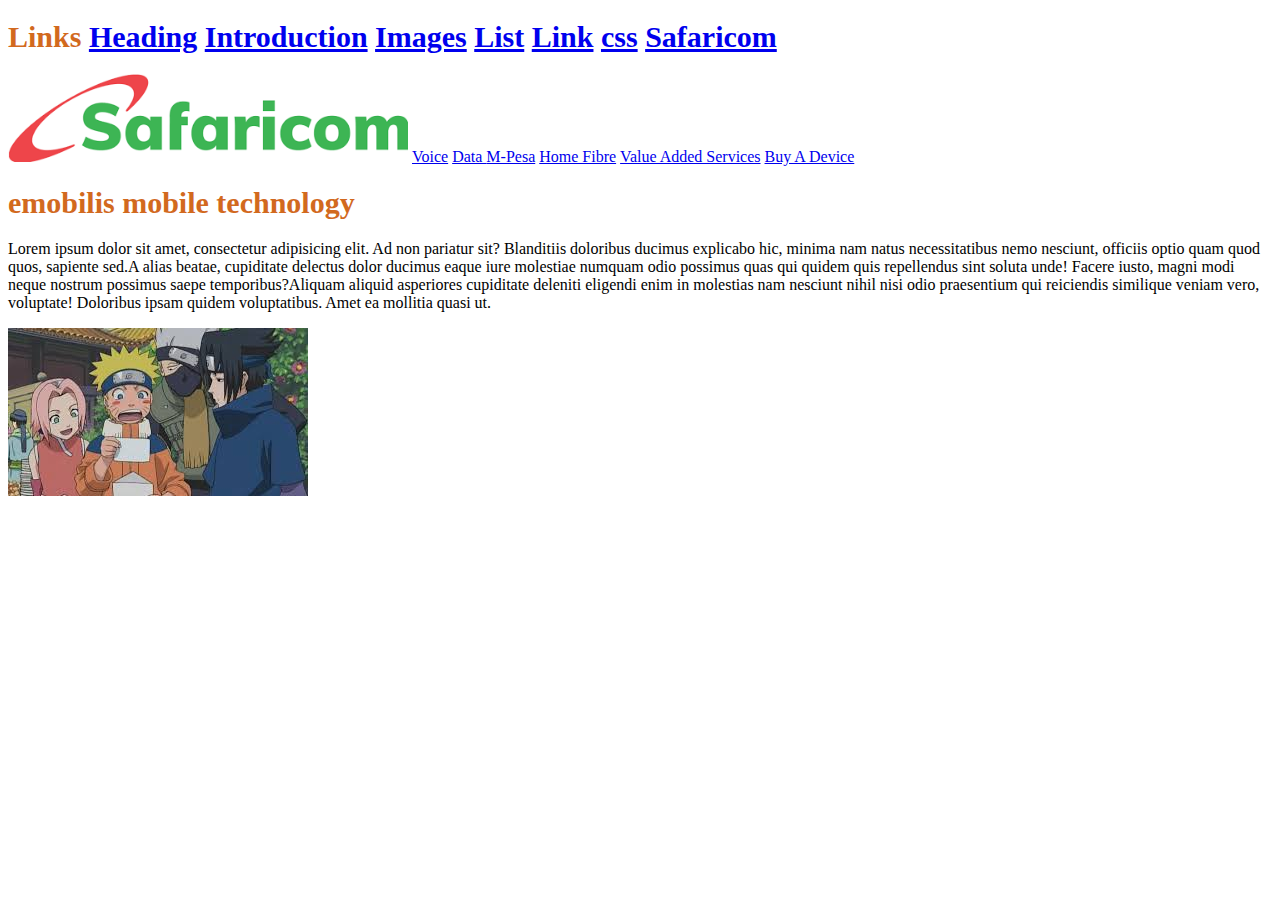
<file: safaricom.html>
<!doctype html>
<html lang="en">
<head>
    <style>
        h1{
            color: chocolate;
            font-family: AnjaliOldLipi;
            font-size: 30px;

        }
    </style>
    <meta charset="UTF-8">
    <link rel="icon" href="images/fav.jpeg">
    <meta name="viewport"
          content="width=device-width, user-scalable=no, initial-scale=1.0, maximum-scale=1.0, minimum-scale=1.0">
    <meta http-equiv="X-UA-Compatible" content="ie=edge">
    <title>Safaricom</title>
</head>
<body>
<h1>Links
<a href="heading.html">Heading</a>
<a href="introduction.html">Introduction</a>
<a href="img.html">Images</a>
<a href="list.html">List</a>
<a href="link.html">Link</a>
<a href="css.html">css</a>
<a href="safaricom.html">Safaricom</a>
</h1>

<img src="images/saf.jpeg" width="400" alt="">
<a href="https://www.safaricom.co.ke/personal/voice/voice-tariffs"style="font-family: Chilanka">Voice</a>

<a href="https://www.safaricom.co.ke/personal/data/data-tariffs" style="font-family: Chilanka">Data </a>

<a href="https://www.safaricom.co.ke/personal/m-pesa"style="font-family: Chilanka">M-Pesa</a>

<a href="https://internet.safaricom.co.ke/home#get-connected"style="font-family: Chilanka">Home Fibre</a>

<a href="https://www.safaricom.co.ke/personal/value-added-services"style="font-family: Chilanka " sty>Value Added Services</a>

<a href="https://www.safaricom.co.ke/personal/buy-a-device"style="font-family: Chilanka">Buy A Device</a>
<h1>emobilis mobile technology</h1>
<p><span>Lorem ipsum dolor sit amet, consectetur adipisicing elit. Ad non pariatur sit? Blanditiis doloribus ducimus explicabo hic, minima nam natus necessitatibus nemo nesciunt, officiis optio quam quod quos, sapiente sed.</span><span>A alias beatae, cupiditate delectus dolor ducimus eaque iure molestiae numquam odio possimus quas qui quidem quis repellendus sint soluta unde! Facere iusto, magni modi neque nostrum possimus saepe temporibus?</span><span>Aliquam aliquid asperiores cupiditate deleniti eligendi enim in molestias nam nesciunt nihil nisi odio praesentium qui reiciendis similique veniam vero, voluptate!
    Doloribus ipsam quidem voluptatibus. Amet ea mollitia quasi ut.</span></p>
<img src="images/blue.jpeg" alt="">


</body>
</html>
</file>
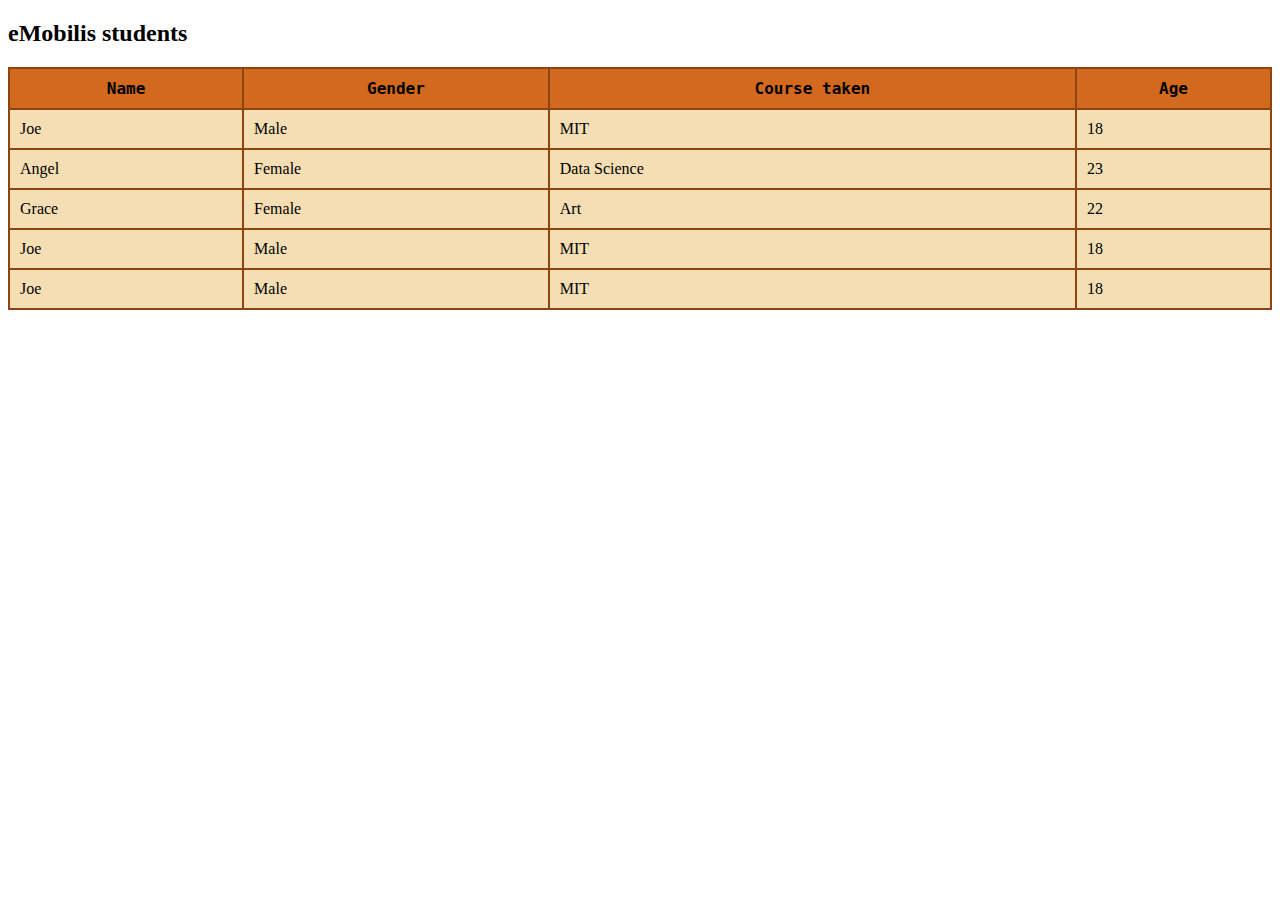
<file: table.html>
<!doctype html>
<html lang="en">
<head>
    <link rel="stylesheet" href="css/style.css">
    <meta charset="UTF-8">
    <meta name="viewport"
          content="width=device-width, user-scalable=no, initial-scale=1.0, maximum-scale=1.0, minimum-scale=1.0">
    <meta http-equiv="X-UA-Compatible" content="ie=edge">
    <title>Table</title>
</head>
<body>
<h2>eMobilis students</h2>
<table>
    <tr>
        <th>Name</th>
        <th>Gender</th>
        <th>Course taken</th>
        <th>Age</th>

    </tr>

    <tr>
        <td>Joe</td>
        <td>Male</td>
        <td>MIT</td>
        <td>18</td>

    </tr>
    <tr>
        <td>Angel</td>
        <td>Female</td>
        <td>Data Science</td>
        <td>23</td>
    </tr>
    <tr>
        <td>Grace</td>
        <td>Female</td>
        <td>Art</td>
        <td>22</td>
    </tr>
<tr>
        <td>Joe</td>
        <td>Male</td>
        <td>MIT</td>
        <td>18</td>

    </tr>
    <tr>
        <td>Joe</td>
        <td>Male</td>
        <td>MIT</td>
        <td>18</td>

    </tr>

</table>
</body>
</html>
</file>
<file: css/style.css>
ul{
    list-style-type: none;
    margin: 0px;
padding: px;
overflow: hidden;
    background-color: wheat;
}
li{
    float: left;

}
li,a{
    padding: 10px;
    color: green;

}
li a:hover{
    background-color: orange;
}

p{
    color: navy;
}
th,td{
    border: 2px double saddlebrown;
    padding: 10px;
    margin: 10px;

}
table{
    border-collapse:collapse ;
    width: 100%;

}
th{
    background-color: chocolate;
    font-family: "DejaVu Sans Mono";
}
td{
    background-color: wheat;
    font-family: "Droid Sans Fallback";

}
.fruits{
    border: 2px chocolate;
    background: wheat;
    color: saddlebrown;
    text-align: center;
    padding: 20px;
    margin: 20px;

}
.cars{
    border: 5px navy;
    background: grey;
    color: white;
    text-align: center;
    padding: 15px;
    margin: 15px;

}
.FRUITS{
    border: 10px #6cf482;
    background: coral;
    color:darkred;
    text-align: center;
    padding: 25px;
    margin: 25px;
}

#school{
    border: 9px solid maroon;
}
form{
    border: double chocolate 20px ;
    color: saddlebrown;
    background-color: wheat ;
margin-bottom: 10px;
    padding: 10px;
    text-align: center;
width: 65%;
    position: center;
}

input{
    background-color: #f5edc9;
    color: black;
    padding: 22px;
  margin: 20px;
}
select{
    color: darkgreen;
    background-color: bisque;
}
label{
    font-family: Dhurjati;
    font-size: 30px;
}
</file>
